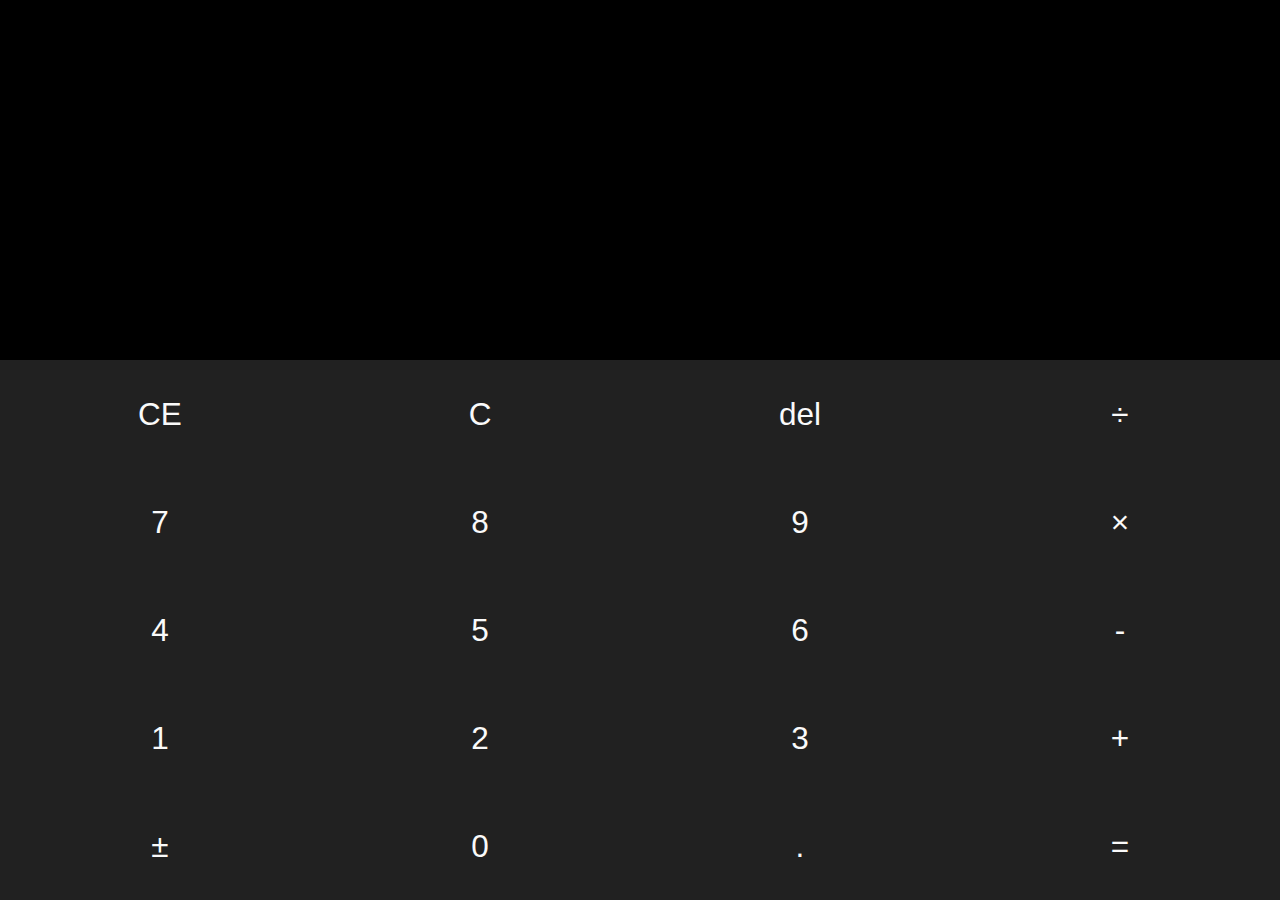
<file: 13a_DOM_Intermediate/01_Intro/New/index.html>
<!DOCTYPE html>
<html>


<head>
    <title>Calculator</title>
    <meta charset="utf-8">
    <link rel="stylesheet" href="style.css" charset="uft-8">
    <script src="Calculator.js" charset="utf-8"></script>
</head>

<body onload="load();">
    <div id="equation"></div>
    <div id="display"></div>
    <div id="keyboard">
        <div id="" class="btn" onclick="ce();">CE</div>
        <div id="" class="btn" onclick="c();">C</div>
        <div id="" class="btn" onclick="remove_something();">del</div>
        <div id="" class="btn" onclick="divide();">&divide;</div>
        <div id="" class="btn" onclick="number(7);">7</div>
        <div id="" class="btn" onclick="number(8);">8</div>
        <div id="" class="btn" onclick="number(9);">9</div>
        <div id="" class="btn" onclick="mult();">&times;</div>
        <div id="" class="btn" onclick="number(4);">4</div>
        <div id="" class="btn" onclick="number(5);">5</div>
        <div id="" class="btn" onclick="number(6);">6</div>
        <div id="" class="btn" onclick="sub();">-</div>
        <div id="" class="btn" onclick="number(1);">1</div>
        <div id="" class="btn" onclick="number(2);">2</div>
        <div id="" class="btn" onclick="number(3);">3</div>
        <div id="" class="btn" onclick="add();">+</div>
        <div id="" class="btn" onclick="invert();">&plusmn;</div>
        <div id="" class="btn" onclick="number(0);">0</div>
        <div id="" class="btn" onclick="dot();">.</div>
        <div id="" class="btn" onclick="result();">=</div>
    </div>
</body>

</html>
</file>
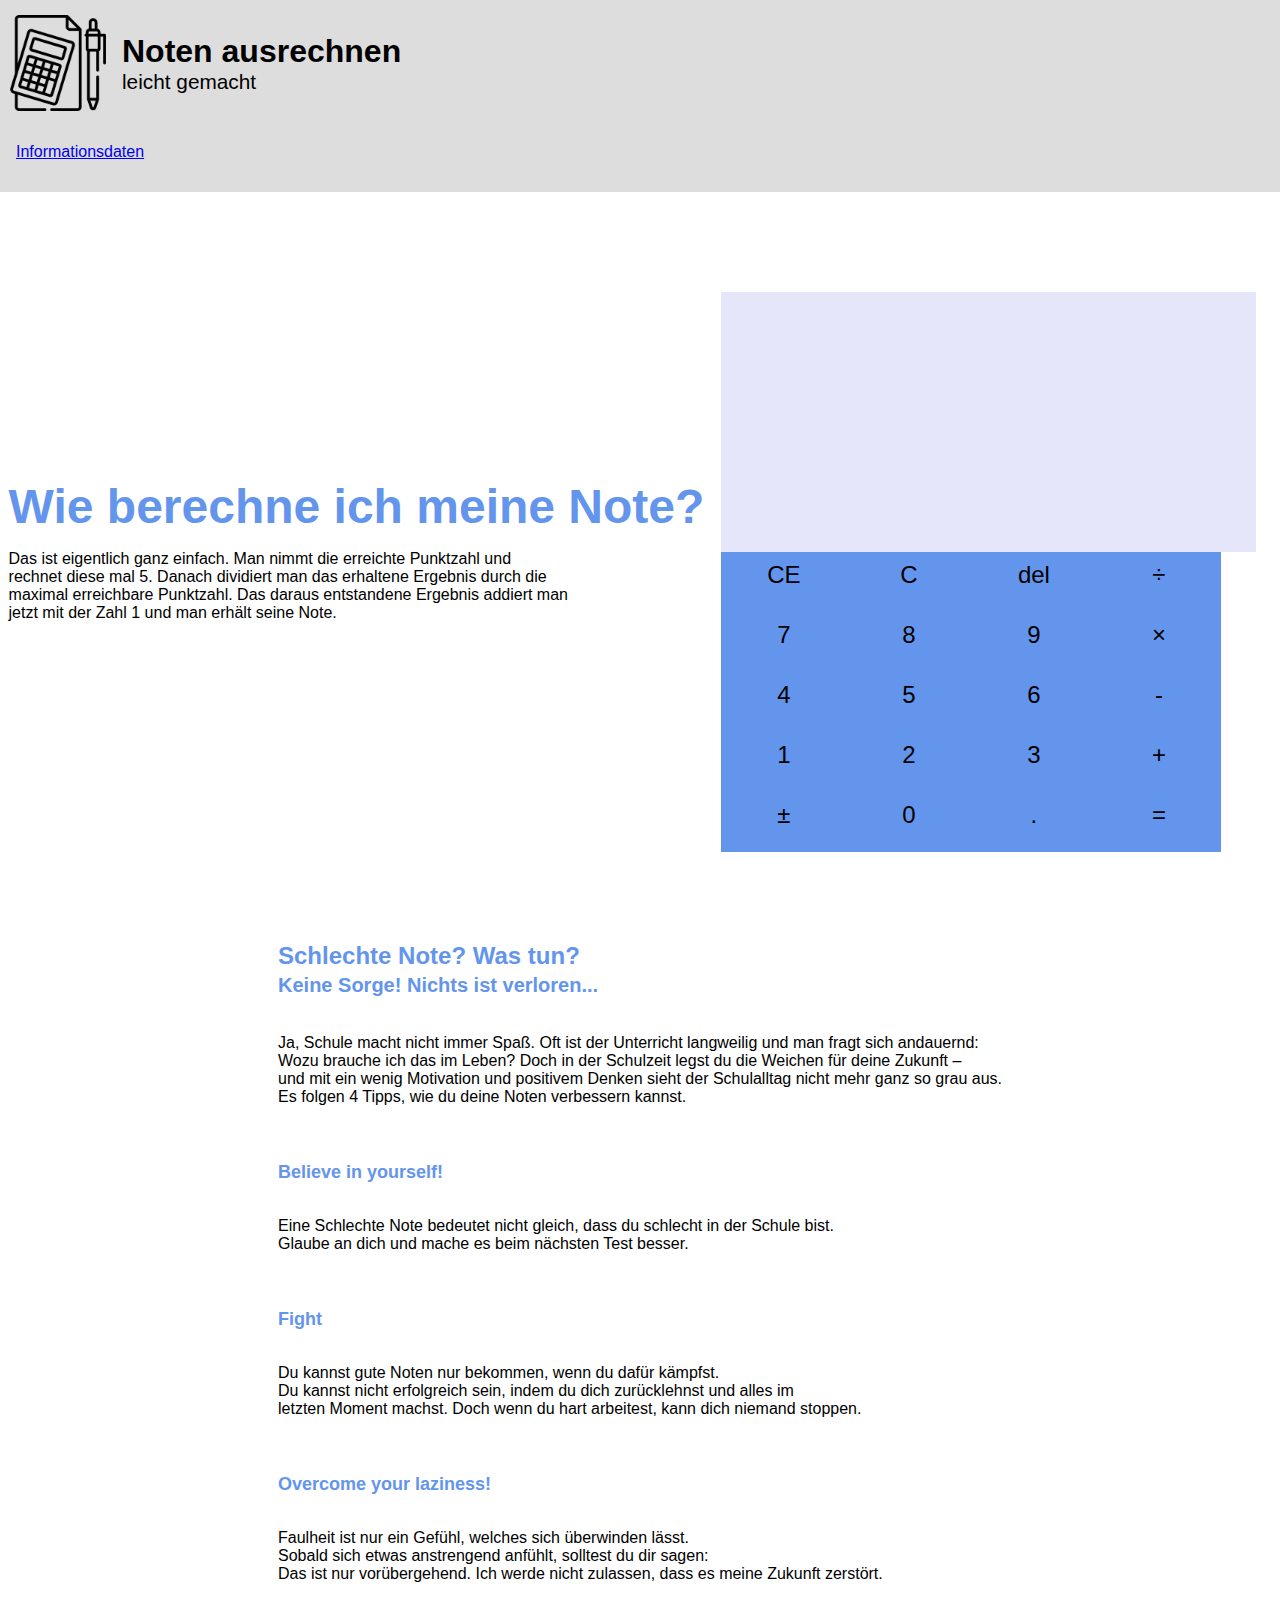
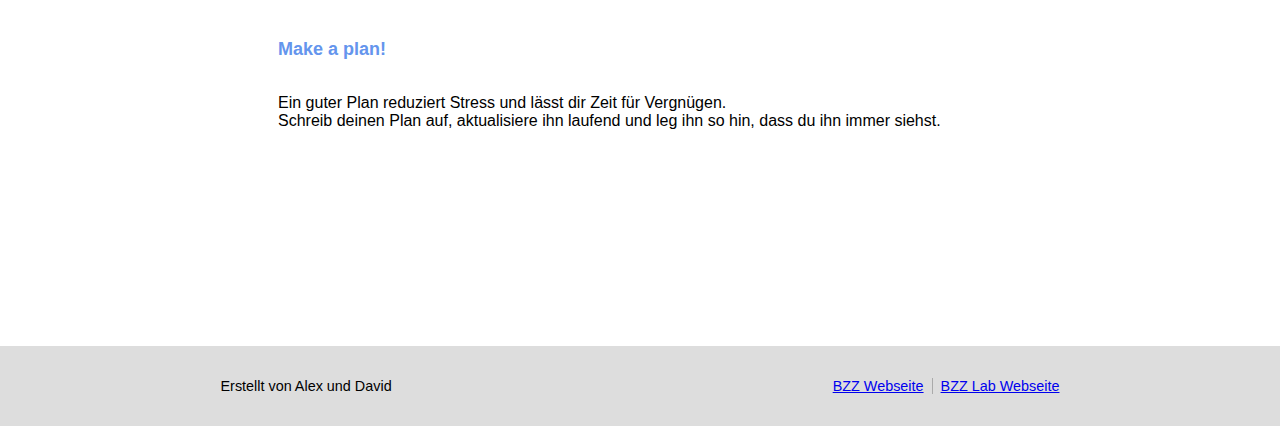
<file: 13a_DOM_Intermediate/Matheseite/Startseite/index.html>
<!DOCTYPE html>
<html lang="de">
<head>
    <meta charset="utf-8">

    <title>Startseite</title>

    <meta name="viewport" content="width=device-width, initial-scale=1, shrink-to-fit=no">
    <!-- Bootstrap CSS -->
    <link rel="stylesheet" href="https://stackpath.bootstrapcdn.com/bootstrap/4.2.1/css/bootstrap.min.css"
          integrity="sha384-GJzZqFGwb1QTTN6wy59ffF1BuGJpLSa9DkKMp0DgiMDm4iYMj70gZWKYbI706tWS" crossorigin="anonymous">
    <link rel="stylesheet" href="./css/style.css" charset="uft-8">
    <script src="./js/Calculator.js" charset="utf-8"></script>
</head>
<body onload="load();">
    <header>
        <div id="brand">
            <img src="./bilder/mathe.png" alt="icon"/>
            <h1>
                Noten ausrechnen
                <small>leicht gemacht</small>
            </h1>
        </div>
        <nav>
            <ul>
                <li>
                    <a href="../Informationsdaten/daten.html" target="_self">Informationsdaten</a>
                </li>
            </ul>
        </nav>
    </header>
    <main>
        <section id="taschenrechner">
            <div>
                <h1 class="titel">Wie berechne ich meine Note?</h1>
                <p>Das ist eigentlich ganz einfach. Man nimmt die erreichte Punktzahl und <br>
                rechnet diese mal 5. Danach dividiert man das erhaltene Ergebnis durch die <br>
                maximal erreichbare Punktzahl. Das daraus entstandene Ergebnis addiert man <br>
                jetzt mit der Zahl 1 und man erhält seine Note.</p>
            </div>
            <div class="interface">
                <div id="equation" class="anzeige"></div>
                <div id="display" class="anzeige"></div>
                <div id="keyboard">
                    <div class="btn" onclick="ce();">CE</div>
                    <div class="btn" onclick="c();">C</div>
                    <div class="btn" onclick="remove_something();">del</div>
                    <div class="btn" onclick="divide();">&divide;</div>
                    <div class="btn" onclick="number(7);">7</div>
                    <div class="btn" onclick="number(8);">8</div>
                    <div class="btn" onclick="number(9);">9</div>
                    <div class="btn" onclick="mult();">&times;</div>
                    <div class="btn" onclick="number(4);">4</div>
                    <div class="btn" onclick="number(5);">5</div>
                    <div class="btn" onclick="number(6);">6</div>
                    <div class="btn" onclick="sub();">-</div>
                    <div class="btn" onclick="number(1);">1</div>
                    <div class="btn" onclick="number(2);">2</div>
                    <div class="btn" onclick="number(3);">3</div>
                    <div class="btn" onclick="add();">+</div>
                    <div class="btn" onclick="invert();">&plusmn;</div>
                    <div class="btn" onclick="number(0);">0</div>
                    <div class="btn" onclick="dot();">.</div>
                    <div class="btn" onclick="result();">=</div>
                </div>
            </div>
        </section>
        <section id="tippcontainer">
            <div id="tipps">
                <h2>Schlechte Note? Was tun?<br>
                    <small>Keine Sorge! Nichts ist verloren...</small>
                </h2>
                <p>Ja, Schule macht nicht immer Spaß. Oft ist der Unterricht langweilig und man fragt sich andauernd: <br>
                    Wozu brauche ich das im Leben? Doch in der Schulzeit legst du die Weichen für deine Zukunft –<br>
                    und mit ein wenig Motivation und positivem Denken sieht der Schulalltag nicht mehr ganz so grau aus.<br>
                    Es folgen 4 Tipps, wie du deine Noten verbessern kannst.
                </p>
                <h3>Believe in yourself!</h3>
                <p>Eine Schlechte Note bedeutet nicht gleich, dass du schlecht in der Schule bist.<br>
                Glaube an dich und mache es beim nächsten Test besser.</p>
                <h3>Fight</h3>
                <p>Du kannst gute Noten nur bekommen, wenn du dafür kämpfst.<br>
                   Du kannst nicht erfolgreich sein, indem du dich zurücklehnst und alles im <br>
                    letzten Moment machst. Doch wenn du hart arbeitest, kann dich niemand stoppen.</p>
                <h3>Overcome your laziness!</h3>
                <p>Faulheit ist nur ein Gefühl, welches sich überwinden lässt.<br>
                   Sobald sich etwas anstrengend anfühlt, solltest du dir sagen:<br>
                   Das ist nur vorübergehend. Ich werde nicht zulassen, dass es meine Zukunft zerstört.</p>
                <h3>Make a plan!</h3>
                <p>Ein guter Plan reduziert Stress und lässt dir Zeit für Vergnügen. <br>
                   Schreib deinen Plan auf, aktualisiere ihn laufend und leg ihn so hin, dass du ihn immer siehst.</p>
            </div>
        </section>
    </main>
    <footer>
        <div>Erstellt von Alex und David</div>
        <nav>
            <ul>
                <li>
                    <a href="https://www.bzz.ch/" target="_blank">BZZ Webseite</a>
                </li>
                <li>
                    <a href="http://ict.bzzlab.ch/index.php?clear=all" target="_blank">BZZ Lab Webseite</a>
            </ul>
        </nav>
    </footer>
</body>
</html>
</file>
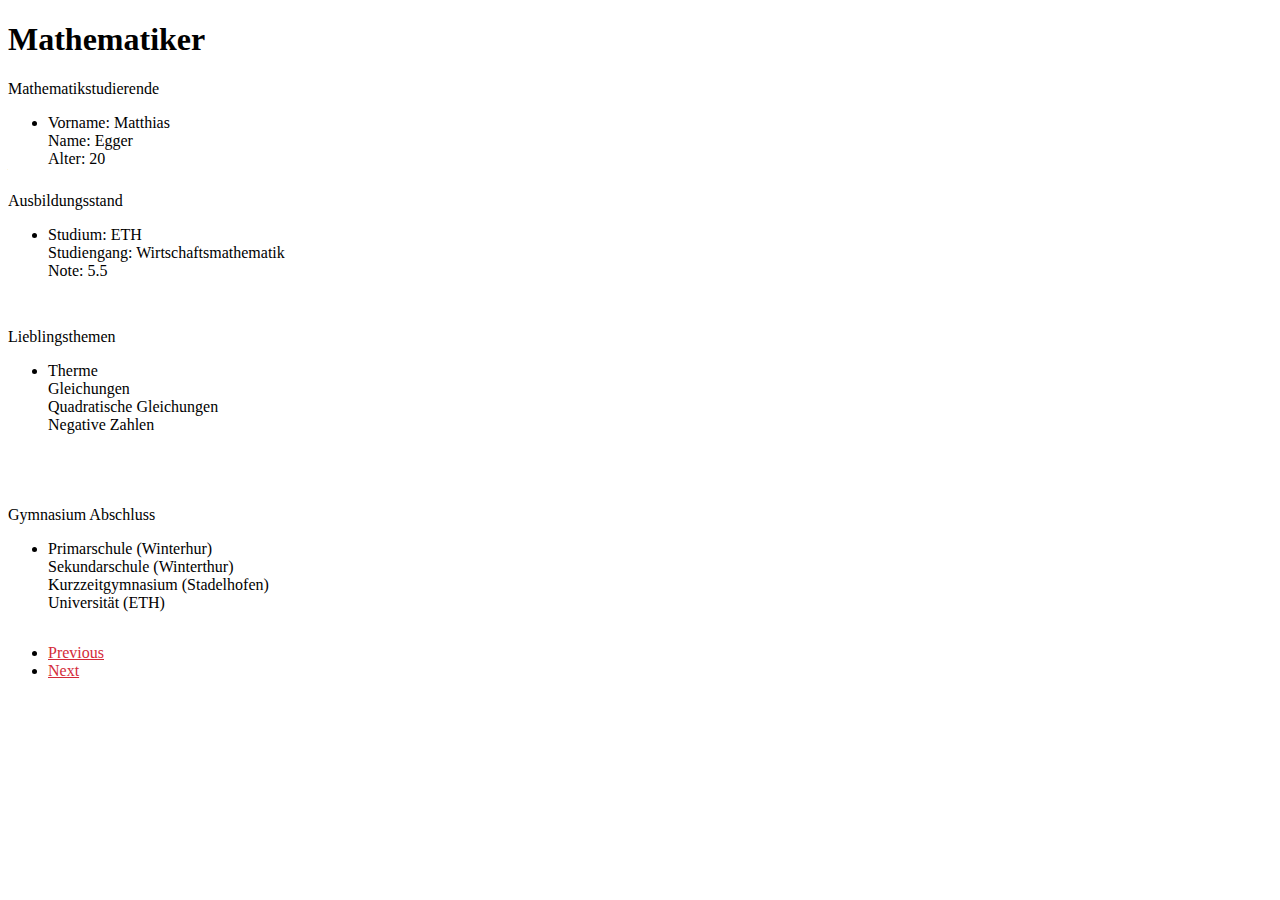
<file: 13a_DOM_Intermediate/01_Intro/New/01b_Lernender/index.html>
<!DOCTYPE html>
<html lang="en">

<head>
    <meta charset="UTF-8">
    <title>Student</title>
    <!-- Required meta tags -->

    <meta name="viewport" content="width=device-width, initial-scale=1, shrink-to-fit=no">
    <!-- Bootstrap CSS -->
    <link rel="stylesheet" href="https://stackpath.bootstrapcdn.com/bootstrap/4.2.1/css/bootstrap.min.css"
        integrity="sha384-GJzZqFGwb1QTTN6wy59ffF1BuGJpLSa9DkKMp0DgiMDm4iYMj70gZWKYbI706tWS" crossorigin="anonymous">

</head>

<body>

    <!-- Inhalt -->
    <div class="container">
        <div class="jumbotron jumbotron-fluid">
            <div class="container">
                <h1 class="display-4">Mathematiker</h1>
                <p class="lead"></p>
            </div>
        </div>

        <!-- Output student and Lehrbetrieb -->
        <div class="row">
            <div class="col-sm">
                <div class="card" style="width: 25rem;">
                    <div class="card-header">Mathematikstudierende</div>
                    <ul class="list-group list-group-flush">
                        <li id="identification" class="list-group-item">?</li>
                    </ul>
                </div>
            </div>
            <div style="margin-bottom: 1.5rem"></div>
            <div class="second">
                <div class="col-sm">
                    <div class="card" style="width: 25rem;">
                        <div class="card-header">Ausbildungsstand</div>
                        <ul class="list-group list-group-flush">
                            <li id="ausbildung" class="list-group-item">?</li>
                        </ul>
                    </div>
                </div>
            </div>
        </div>

        <!-- Output courses -->


        <div class="row">
            <div class="col-sm">
                <div style="padding-top: 2rem"></div>
                <div class="card" style="width: 25rem;">
                    <div class="card-header">Lieblingsthemen</div>
                    <ul class="list-group list-group-flush">
                        <li id="lieblingsthemen" class="list-group-item">?</li>
                    </ul>
                </div>
            </div>
            <div style="padding-top: 2rem"></div>
            <div style="margin-bottom: 1.5rem"></div>
            <div class="second">
                <div class="col-sm">
                    <div class="card" style="width: 25rem;">
                        <div id="allgemeinTitle" class="card-header">Allgemeinbildung</div>
                        <ul class="list-group list-group-flush">
                            <li id="allgemein" class="list-group-item"></li>
                        </ul>
                    </div>
                </div>
            </div>

        </div>



        <div style="margin-bottom: 2rem"></div>
        <!-- Pagination -->
        <nav aria-label="Page navigation example">
            <ul id="pagination" class="pagination">
                <li class="page-item">
                    <a class="page-link" style="color: hsl(355, 66%, 50%);" onclick="showPrevious()"
                        href="#">Previous</a>
                </li>
                <li class="page-item">
                    <a class="page-link" style="color: hsl(355, 66%, 50%);" onclick="showNext()" href="#">Next</a>
                </li>
            </ul>
    </div>
    </nav>
    <!-- Optional JavaScript -->
    <script src="./script/data.js"></script>
    <script src="./script/app.js"></script>

    <!--=============== SCROLL REVEAL ===============-->

</body>

</html>
</file>
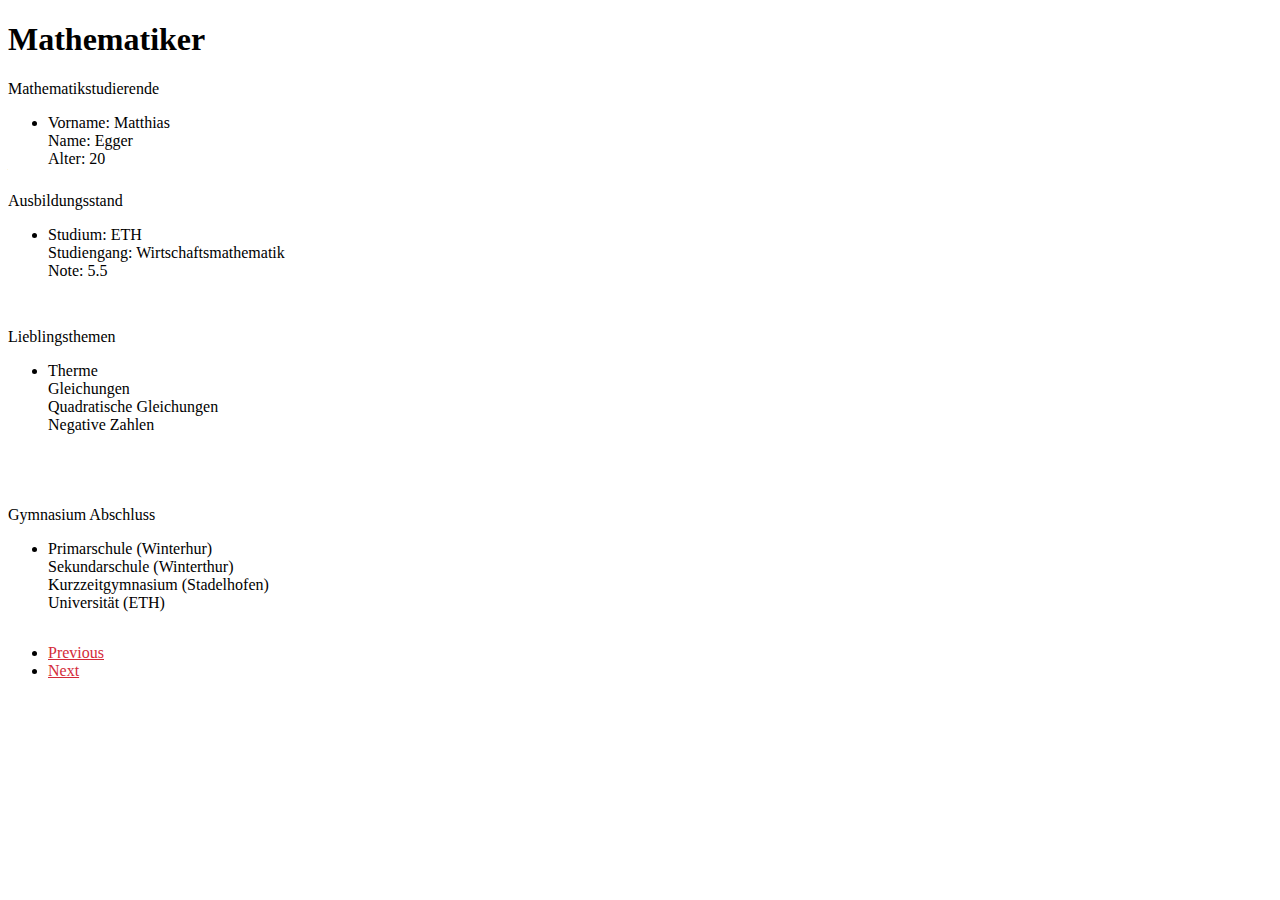
<file: 13a_DOM_Intermediate/01_Intro/New/JSON Datei/index.html>
<!DOCTYPE html>
<html lang="en">

<head>
    <meta charset="UTF-8">
    <title>Student</title>


    <meta name="viewport" content="width=device-width, initial-scale=1, shrink-to-fit=no">
    <!-- Bootstrap CSS -->
    <link rel="stylesheet" href="https://stackpath.bootstrapcdn.com/bootstrap/4.2.1/css/bootstrap.min.css"
        integrity="sha384-GJzZqFGwb1QTTN6wy59ffF1BuGJpLSa9DkKMp0DgiMDm4iYMj70gZWKYbI706tWS" crossorigin="anonymous">

</head>

<body>

    <!-- Inhalt -->
    <div class="container">
        <div class="jumbotron jumbotron-fluid">
            <div class="container">
                <h1 class="display-4">Mathematiker</h1>
                <p class="lead"></p>
            </div>
        </div>

        <!-- Output Mathematikstudierende -->
        <div class="row">
            <div class="col-sm">
                <div class="card" style="width: 25rem;">
                    <div class="card-header">Mathematikstudierende</div>
                    <ul class="list-group list-group-flush">
                        <li id="identification" class="list-group-item">?</li>
                    </ul>
                </div>
            </div>
            <div style="margin-bottom: 1.5rem"></div>
            <div class="second">
                <div class="col-sm">
                    <div class="card" style="width: 25rem;">
                        <div class="card-header">Ausbildungsstand</div>
                        <ul class="list-group list-group-flush">
                            <li id="ausbildung" class="list-group-item">?</li>
                        </ul>
                    </div>
                </div>
            </div>
        </div>

        <!-- Output Lieblingsthemen -->


        <div class="row">
            <div class="col-sm">
                <div style="padding-top: 2rem"></div>
                <div class="card" style="width: 25rem;">
                    <div class="card-header">Lieblingsthemen</div>
                    <ul class="list-group list-group-flush">
                        <li id="lieblingsthemen" class="list-group-item">?</li>
                    </ul>
                </div>
            </div>
            <div style="padding-top: 2rem"></div>
            <div style="margin-bottom: 1.5rem"></div>
            <div class="second">
                <div class="col-sm">
                    <div class="card" style="width: 25rem;">
                        <div id="allgemeinTitle" class="card-header">()</div>
                        <ul class="list-group list-group-flush">
                            <li id="allgemein" class="list-group-item"></li>
                        </ul>
                    </div>
                </div>
            </div>

        </div>



        <div style="margin-bottom: 2rem"></div>
        <!-- Pagination -->
        <nav aria-label="Page navigation example">
            <ul id="pagination" class="pagination">
                <li class="page-item">
                    <a class="page-link" style="color: hsl(355, 66%, 50%);" onclick="showPrevious()"
                        href="#">Previous</a>
                </li>
                <li class="page-item">
                    <a class="page-link" style="color: hsl(355, 66%, 50%);" onclick="showNext()" href="#">Next</a>
                </li>
            </ul>
    </div>
    </nav>
    <!-- Optional JavaScript -->
    <script src="./script/data.js"></script>
    <script src="./script/app.js"></script>

    <!--=============== SCROLL REVEAL ===============-->

</body>

</html>
</file>
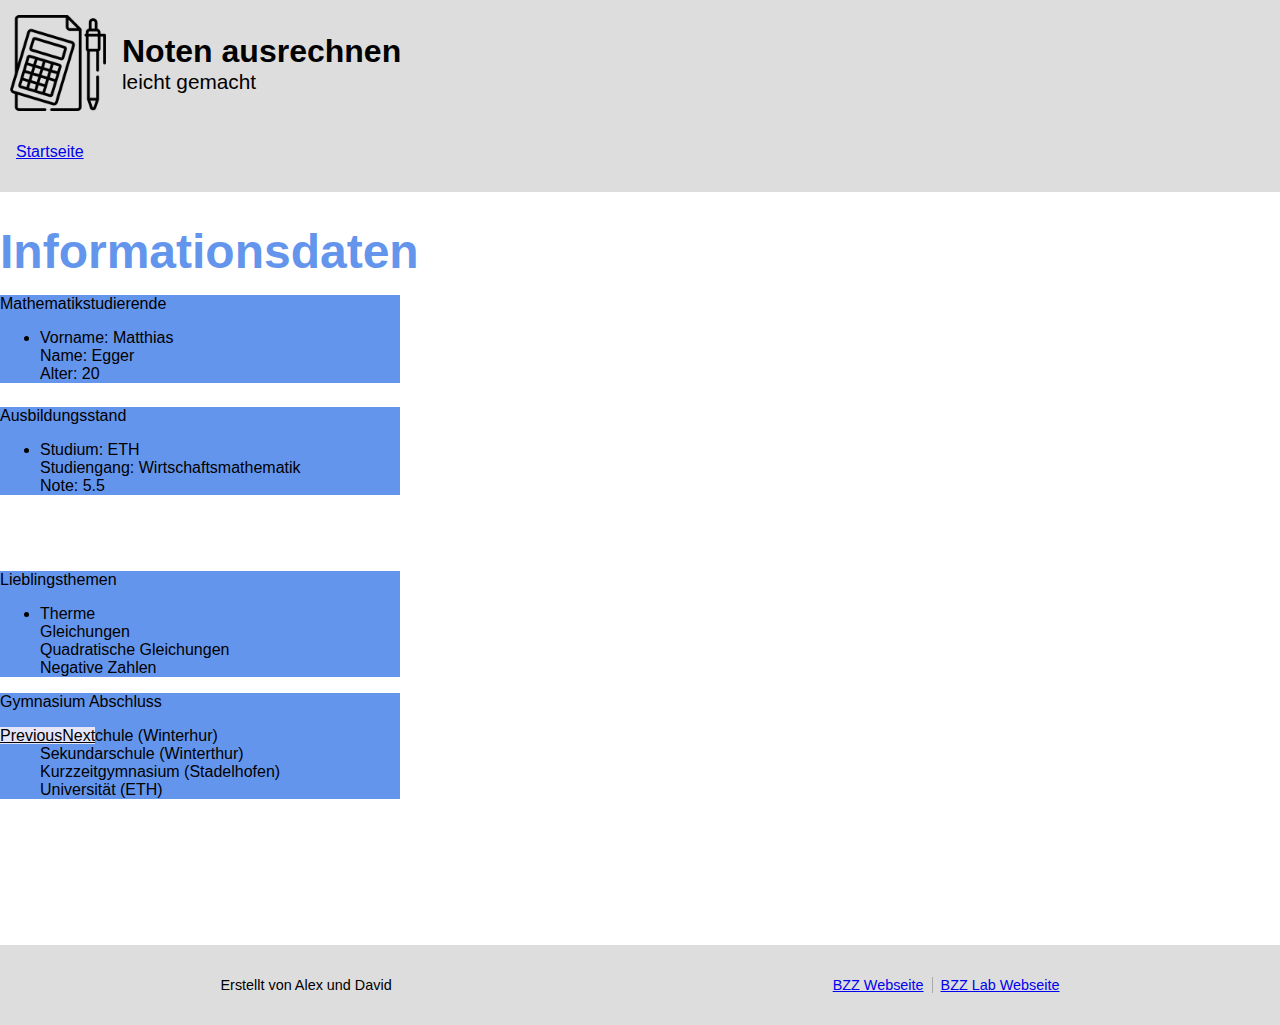
<file: 13a_DOM_Intermediate/Matheseite/Informationsdaten/daten.html>
<!DOCTYPE html>
<html lang="en">

<head>
    <meta charset="UTF-8">
    <title>Informationsdaten</title>


    <meta name="viewport" content="width=device-width, initial-scale=1, shrink-to-fit=no">
    <!-- Bootstrap CSS -->
    <link rel="stylesheet" href="https://stackpath.bootstrapcdn.com/bootstrap/4.2.1/css/bootstrap.min.css"
        integrity="sha384-GJzZqFGwb1QTTN6wy59ffF1BuGJpLSa9DkKMp0DgiMDm4iYMj70gZWKYbI706tWS" crossorigin="anonymous">
    <link rel="stylesheet" href="./css/style.css" charset="uft-8">

</head>

<body>
    <header>
        <div id="brand">
            <img src="../Startseite/bilder/mathe.png" alt="icon"/>
            <h1>
                Noten ausrechnen
                <small>leicht gemacht</small>
            </h1>
        </div>
        <nav>
            <ul>
                <li>
                    <a href="../Startseite/index.html" target="_self">Startseite</a>
                </li>
            </ul>
        </nav>
    </header>
    <!-- Inhalt -->
    <div class="container">
        <div class="jumbotron jumbotron-fluid">
            <div class="container">
                <h1 class="titel">Informationsdaten</h1>
                <p class="lead"></p>
            </div>
        </div>

        <!-- Output Mathematikstudierende -->
        <div class="output">
            <div class="row ">
                <iv class="col-sm">
                    <div class="card bg-c-t" style="width: 25rem;">
                        <div class="card-header">Mathematikstudierende</div>
                        <ul class="list-group list-group-flush">
                            <li id="Mathematikstudierende" class="list-group-item">?</li>
                        </ul>
                    </div>
                </iv>
                <div style="margin-bottom: 1.5rem"></div>
                <div class="second">
                    <div class="col-sm">
                        <div class="card bg-c-t" style="width: 25rem;">
                            <div class="card-header">Ausbildungsstand</div>
                            <ul class="list-group list-group-flush">
                                <li id="ausbildung" class="list-group-item">?</li>
                            </ul>
                        </div>
                    </div>
                </div>
            </div>

            <!-- Output Lieblingsthemen -->

            <div class="puffer"></div>
            <div class="row lieblingsthemen">
                <div class="col-sm">
                    <div class="card bg-c-t" style="width: 25rem;">
                        <div class="card-header">Lieblingsthemen</div>
                        <ul class="list-group list-group-flush">
                            <li id="lieblingsthemen" class="list-group-item">?</li>
                        </ul>
                    </div>
                </div>
                <div class="second">
                    <div class="col-sm">
                        <div class="card bg-c-t" style="width: 25rem;">
                            <div id="allgemeinTitle" class="card-header">()</div>
                            <ul class="list-group list-group-flush">
                                <li id="allgemein" class="list-group-item"></li>
                            </ul>
                        </div>
                    </div>
                </div>
            </div>
        </div>



        <div style="margin-bottom: 2rem"></div>
        <!-- Pagination -->
        <nav aria-label="Page navigation example">
            <ul id="pagination" class="pagination">
                <li class="page-item">
                    <a class="page-link button" onclick="showPrevious()"
                        href="#">Previous</a>
                </li>
                <li class="page-item">
                    <a class="page-link button" onclick="showNext()" href="#">Next</a>
                </li>
            </ul>
        </nav>
    </div>
    <!-- Optional JavaScript -->
    <script src="js/data.js"></script>
    <script src="js/app.js"></script>

    <!--=============== SCROLL REVEAL ===============-->
    <footer>
        <div>Erstellt von Alex und David</div>
        <nav>
            <ul>
                <li>
                    <a href="https://www.bzz.ch/" target="_blank">BZZ Webseite</a>
                </li>
                <li>
                    <a href="http://ict.bzzlab.ch/index.php?clear=all" target="_blank">BZZ Lab Webseite</a>
            </ul>
        </nav>
    </footer>

</body>

</html>
</file>
<file: 13a_DOM_Intermediate/01_Intro/New/style.css>
CSS
html, body {
    position: fixed;
    height: 100%;
    width: 100%;
    margin: 0;
    padding: 0;
    font-family: Arial;
}
#equation {
    height: 10%;
    width: 100%;
    float: left;
    background-color: black;
    color: white;
    font-size: 2.5vmin;
    line-height: 10vh;
}
#display {
    height: 30%;
    width: 100%;
    float: left;
    background-color: black;
    color: white;
    font-size: 4vmin;
    line-height: 30vh;
    text-align: right;
}
#keyboard {
    height: 60%;
    width: 100%;
    float: left;
    background-color: #212121;
}
.btn {
    height: 20%;
    width: 25%;
    float: left;
    color: #FAFAFA;
    text-align: center;
    font-size: 3.5vmin;
    line-height: 12vh;
    cursor: pointer;
}
.btn:hover {
    background-color: rgba(238, 238, 238, 0.2);
}
</file>
<file: 13a_DOM_Intermediate/Matheseite/Startseite/css/style.css>
header {
    display: flex;
    flex-direction: column;
    justify-content: center;
    height: 12rem;
    background-color: #DDD;
}

h1{
    font-size: xx-large;
    font-weight: bold;
    margin-bottom: 0.5rem;

}

.titel{
    font-size: xxx-large;
    font-weight: bold;
    margin-bottom: 0.5rem;
    color: cornflowerblue;
}

h2 {
    font-size: x-large;
    font-weight: bold;
    margin-top: 50px;
    color: cornflowerblue;
}
h3 {
    font-size: large;
    font-weight: bold;
    margin-top: 40px;
    color: cornflowerblue;
}

header nav {
    margin-bottom: 1rem;
    background-color: BFBBBB;
}

header nav a {
    display: block;
    padding: 1rem;
    transition: 300ms;
}

header nav a:hover {
    background-color: cornflowerblue;
}

header nav a.active {
    font-weight: bold;
}

#brand {
    display: flex;
    align-items: center;
    padding: 1rem 0;
    margin-left: 10px;
}

#brand img {
    height: 6rem;
}

#brand h1 {
    padding: 0 0 0 1rem;
    margin: 0;
}

#brand h1 small {
    display: block;
    font-weight: normal;
    font-size: 1.3rem;
}
nav ul {
    display: flex;
    padding: 0;
    margin: 0;
    list-style: none;
}

body {
    position: center;
    height: auto;
    width: 100%;
    margin: 0;
    padding: 0;
    font-family: Arial;
}

.anzeige {
    padding: 15px;
    padding-left: 20px;
}

#equation {
    height: 10%;
    width: 100%;
    float: left;
    background-color: lavender;
    color: black;
    font-size: x-large;
    line-height: 4vh;
}
#display {
    height: 30%;
    width: 100%;
    float: left;
    background-color: lavender;
    color: black;
    font-size: x-large;
    line-height: 12vh;
    text-align: right;
}
#keyboard {
    height: 60%;
    width: 100%;
    float: left;
    background-color: cornflowerblue;
}
.btn {
    height: 20%;
    width: 25%;
    float: left;
    color: black;
    text-align: center;
    font-size: x-large;
    line-height: 5vh;
    cursor: pointer;
}
.btn:hover {
    background-color: rgba(238, 238, 238, 0.2);
}

.interface {
    height: 500px;
    width: 500px;
    Margin-right: 50px;
}

#taschenrechner {
    margin-top: 100px;
    display: flex;
    justify-content: space-around;
    align-items: center;
}

#tipps {
    display: flex;
    flex-direction: column;
}

#tippcontainer {
    margin-top: 100px;
    display: flex;
    flex-direction: column;
    align-items: center;
}

footer {
    margin-top: 200px;
    display: flex;
    align-items: center;
    justify-content: space-around;
    height: 5rem;
    background-color: #DDD;
    font-size: 0.9rem;
}

footer nav a {
    margin-left: 0.5rem;
    padding-left: 0.5rem;
    border-left: 1px solid #AAA;
}

footer nav li:first-child a {
    margin: 0;
    padding: 0;
    border: none;
}
</file>
<file: 13a_DOM_Intermediate/Matheseite/Informationsdaten/css/style.css>
header {
    display: flex;
    flex-direction: column;
    justify-content: center;
    height: 12rem;
    background-color: #DDD;
}

h1{
    font-size: xx-large;
    font-weight: bold;
    margin-bottom: 0.5rem;

}

.titel{
    font-size: xxx-large;
    font-weight: bold;
    margin-bottom: 0.5rem;
    color: cornflowerblue;
}

h2 {
    font-size: x-large;
    font-weight: bold;
    margin-top: 50px;
    color: cornflowerblue;
}
h3 {
    font-size: large;
    font-weight: bold;
    margin-top: 40px;
    color: cornflowerblue;
}

header nav {
    margin-bottom: 1rem;
    background-color: BFBBBB;
}

header nav a {
    display: block;
    padding: 1rem;
    transition: 300ms;
}

header nav a:hover {
    background-color: cornflowerblue;
}

header nav a.active {
    font-weight: bold;
}

#brand {
    display: flex;
    align-items: center;
    padding: 1rem 0;
    margin-left: 10px;
}

#brand img {
    height: 6rem;
}

#brand h1 {
    padding: 0 0 0 1rem;
    margin: 0;
}

#brand h1 small {
    display: block;
    font-weight: normal;
    font-size: 1.3rem;
}
nav ul {
    display: flex;
    padding: 0;
    margin: 0;
    list-style: none;
}

body {
    position: center;
    height: auto;
    width: 100%;
    margin: 0;
    padding: 0;
    font-family: Arial;
}

.output {
    height: 400px;
}

.puffer {
    height: 60px;
}

.bg-c-t {
    background-color: cornflowerblue;
}

.bg-c-b {
    background-color: lavender;
}

.button {
    color: black;
    background-color: lavender;
}

.jumbotron {
    background-color: white;
}

footer {
    margin-top: 200px;
    display: flex;
    align-items: center;
    justify-content: space-around;
    height: 5rem;
    background-color: #DDD;
    font-size: 0.9rem;
}

footer nav a {
    margin-left: 0.5rem;
    padding-left: 0.5rem;
    border-left: 1px solid #AAA;
}

footer nav li:first-child a {
    margin: 0;
    padding: 0;
    border: none;
}
</file>
